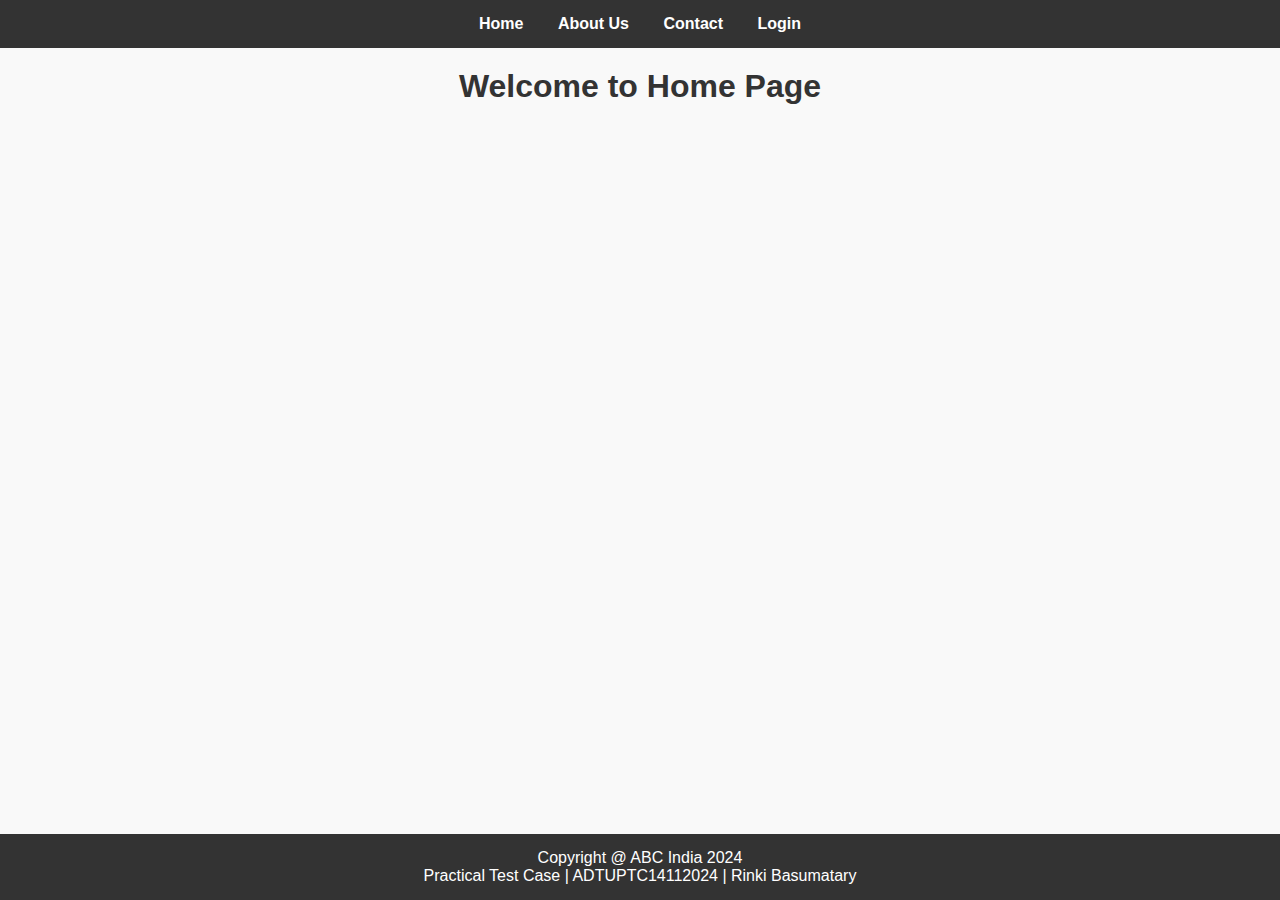
<file: GOG/Index.html>
<!DOCTYPE html>
<html lang="en">
<head>
    <meta charset="UTF-8">
    <meta name="viewport" content="width=device-width, initial-scale=1.0">
    <title>ABC India</title>
    <link rel="stylesheet" href="style.css">
</head>
<body>
    <!--Header-->
    <header>
        <nav>
            <a href="Index.html">Home</a>
            <a href="about.html">About Us</a>
            <a href="contact.html">Contact</a>
            <a href="login.html">Login</a>
        </nav>
    </header>

    <!--Pages-->
    <main>
        <h1>Welcome to Home Page</h1>
        </main>
        <footer> Copyright @ ABC India 2024 <br> Practical Test Case | ADTUPTC14112024 | Rinki Basumatary </p></footer>
    

    <section id="about" style="display:none;">
        <h1>Hi, this website of ABC India. We  provide various products and services for industry</h1>
        <footer> <p>Copyright @ ABC India 2024 <br>Practical Test Case | ADTUPTC14112024 | Rinki Basumatary </p></footer>
    </section>

    <section id="contact" style="display:none;">
        <h1>Contact Us</h1>
        <p>C-456, Sector-3, Noida, <br> Uttar Pradesh<br> India</p>
        <footer> <p>Copyright @ ABC India 2024 <br>Practical Test Case | ADTUPTC14112024 | Rinki Basumatary </p></footer>
    </section>

    <script src="script.js"></script>
</body>
</html>
</file>
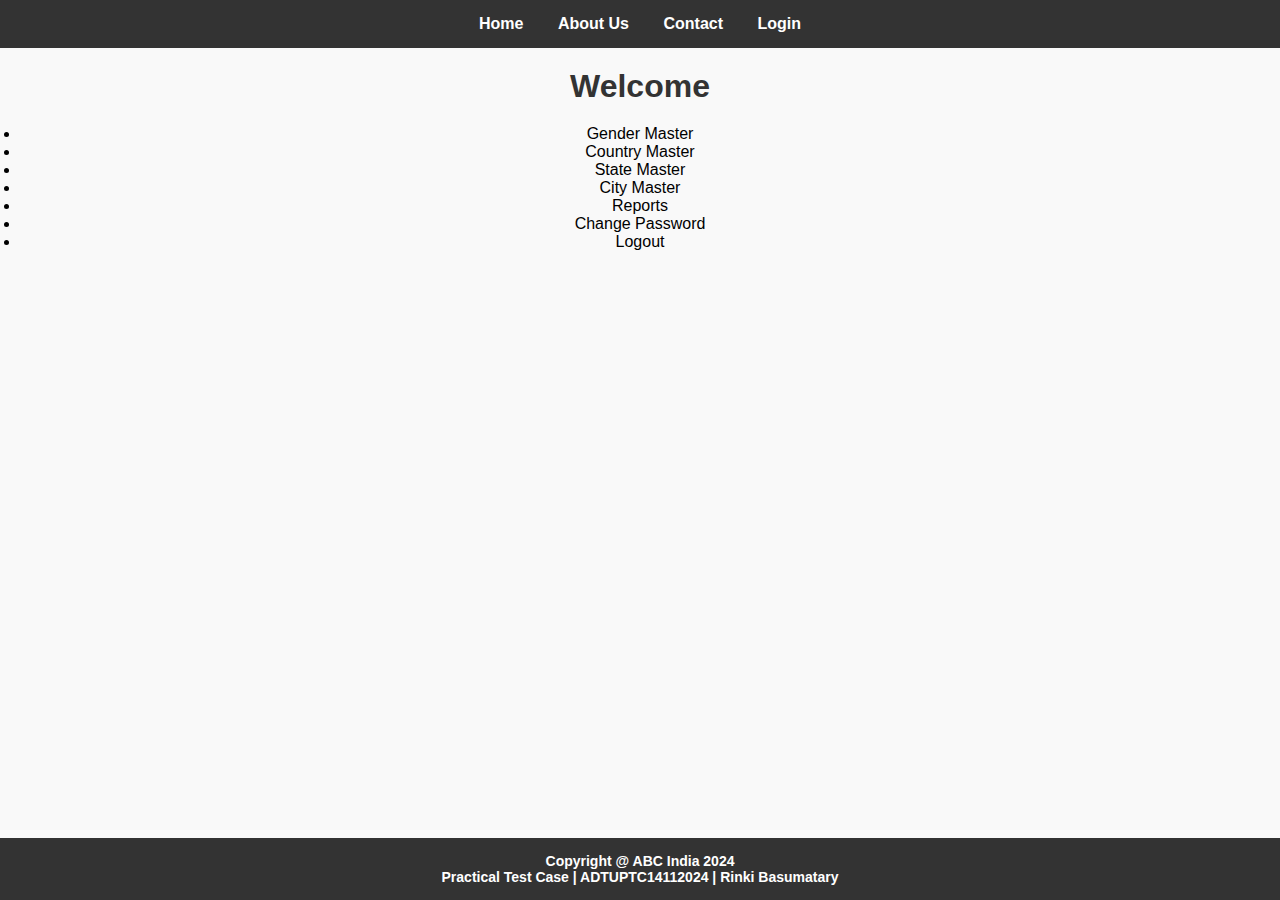
<file: GOG/dashboard.html>
<!DOCTYPE html>
<html lang="en">
<head>
    <meta charset="UTF-8">
    <meta name="viewport" content="width=device-width, initial-scale=1.0">
    <title>ABC India</title>
    <link rel="stylesheet" href="style.css">
</head>
<body>
    <!--Header-->
    <header>
        <nav>
            <a href="Index.html">Home</a>
            <a href="about.html">About Us</a>
            <a href="contact.html">Contact</a>
            <a href="login.html">Login</a>
        </nav>
    </header>

    <main>
            <h1>Welcome <span id="dashboardUserName"></span></h1>
            <aside>
                <ul>
                <li>Gender Master</li>
                <li>Country Master</li>
                <li>State Master</li>
                <li> City Master</li>
                <li> Reports</li>
                <li> Change Password</li>
                <li> Logout</li>
                </ul>
            </aside>
    </main>

                
    <footer>
        <p><p>Copyright @ ABC India 2024 <br>Practical Test Case | ADTUPTC14112024 | Rinki Basumatary </p>
    </footer>
    </body>
    </html>
</file>
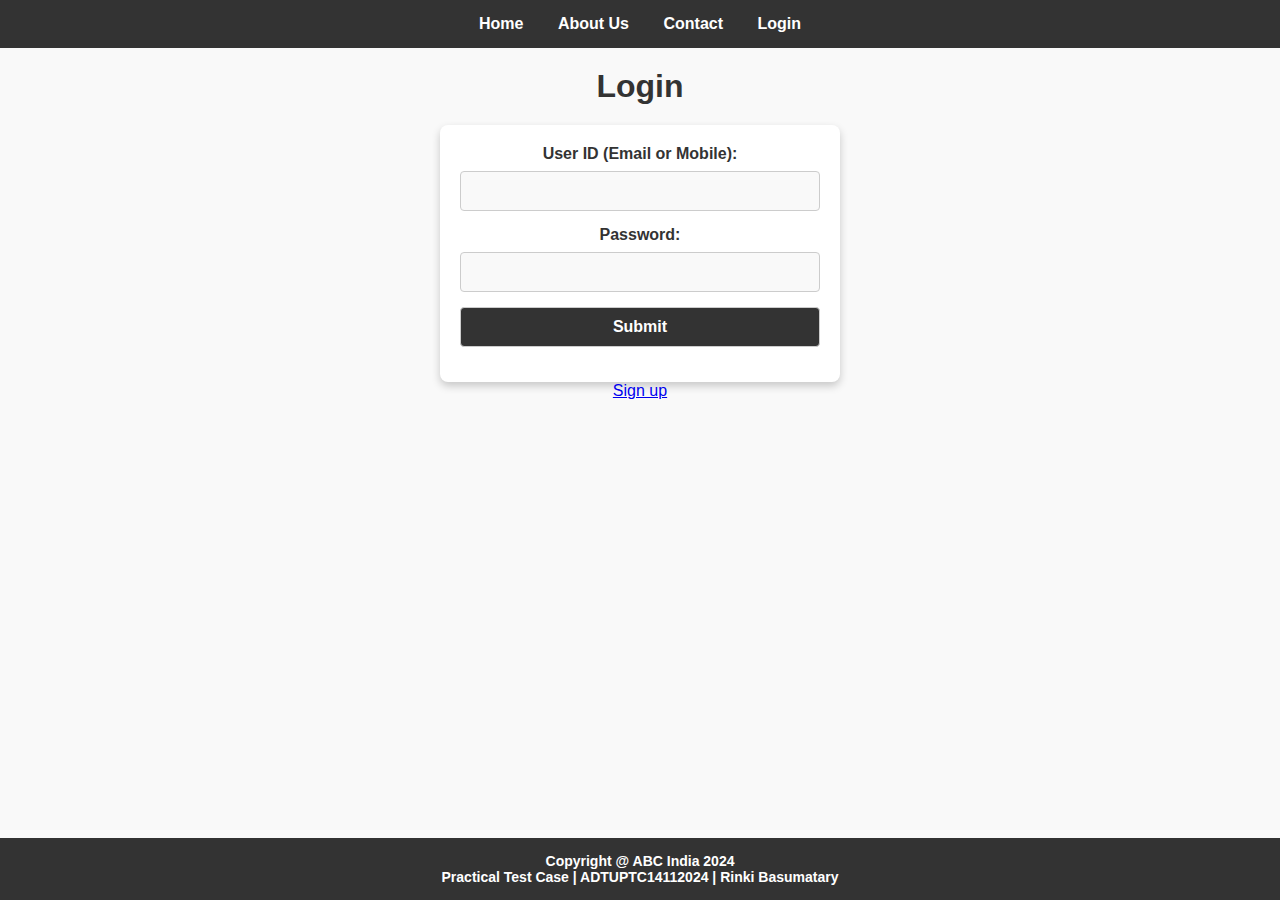
<file: GOG/login.html>
<!DOCTYPE html>
<html lang="en">
<head>
    <meta charset="UTF-8">
    <meta name="viewport" content="width=device-width, initial-scale=1.0">
    <title>ABC India</title>
    <link rel="stylesheet" href="style.css">
</head>
<body>
    <!--Header-->
    <header>
        <nav>
            <a href="Index.html">Home</a>
            <a href="about.html">About Us</a>
            <a href="contact.html">Contact</a>
            <a href="login.html">Login</a>
        </nav>
    </header>


<main>
    <h1>Login</h1>
    <form id="loginForm">
        <label for="userId"> User ID (Email or Mobile):</label>
        <input type="text" id="userId" required>
        <label for="password"> Password:</label>
        <input type="password" id="password" required>
        <button type="submit">Submit</button>
    </form>
    <p><a href="signup.html">Sign up</a> </p>
</main>

<footer>
    <p><p>Copyright @ ABC India 2024 <br>Practical Test Case | ADTUPTC14112024 | Rinki Basumatary </p>
</footer>
</body>
</html>
</file>
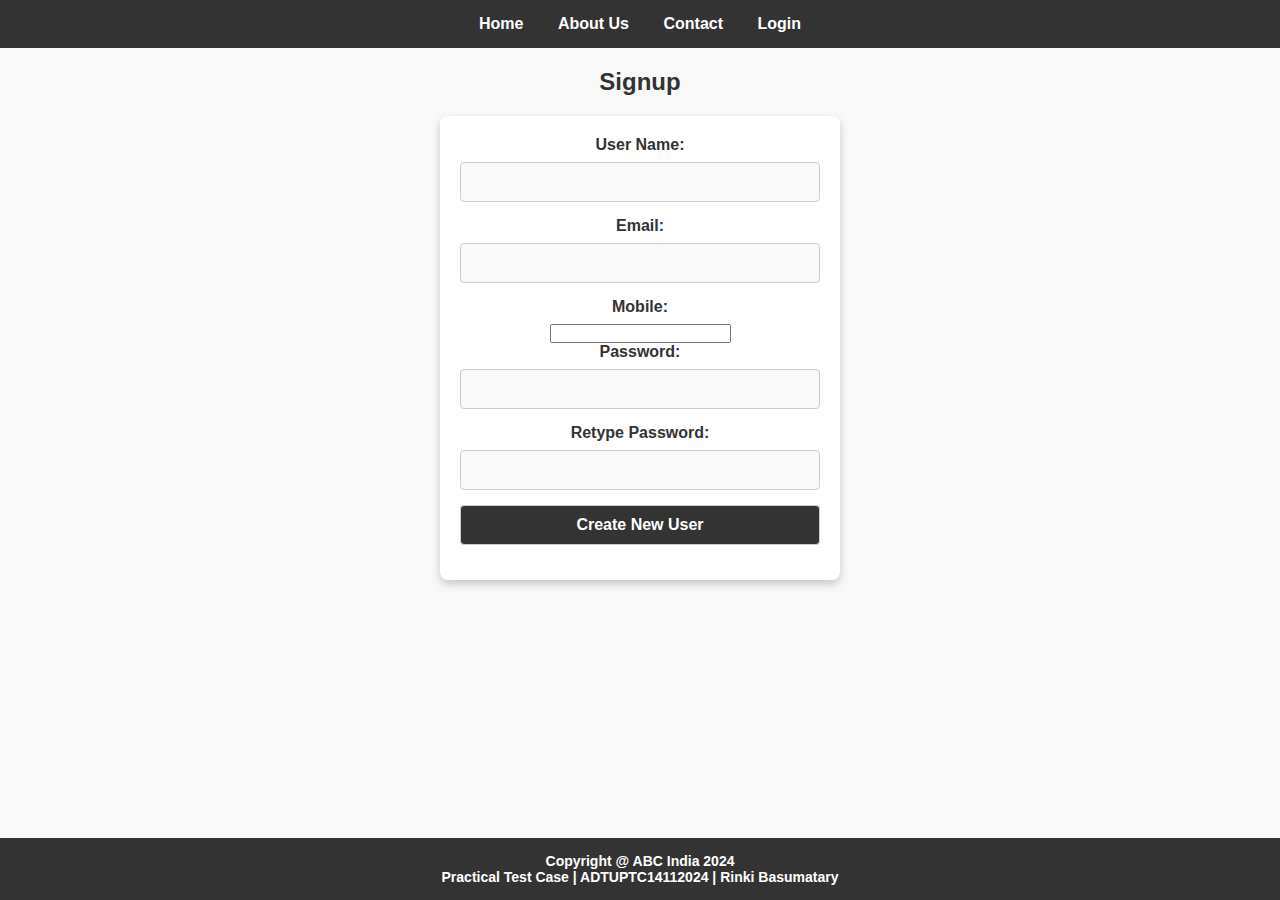
<file: GOG/signup.html>
<!DOCTYPE html>
<html lang="en">
<head>
    <meta charset="UTF-8">
    <meta name="viewport" content="width=device-width, initial-scale=1.0">
    <title>ABC India</title>
    <link rel="stylesheet" href="style.css">
</head>
<body>
    <!--Header-->
    <header>
        <nav>
            <a href="Index.html">Home</a>
            <a href="about.html">About Us</a>
            <a href="contact.html">Contact</a>
            <a href="login.html">Login</a>
        </nav>
    </header>

    <main>
            <h2>Signup</h2>
            <form id="signupForm">
                <label for="username"> User Name:</label>
                <input type="text" id="username" required>
                <label for="email"> Email:</label>
                <input type="email" id="email" required>
                <label for="Mobile"> Mobile:</label>
                <input type="tel" id="mobile" required>
                <label for="password"> Password:</label>
                <input type="password" id="signupPassword" required>
                <label for="confirmPssword"> Retype Password:</label>
                <input type="password" id="confirmPassword" required>
                <button type="submit" onclick="signupUser(
                    document.getElementById('username').value,
                    document.getElementById('email').value,
                    document.getElementById('mobile').value,
                    document.getElementById('password').value,
                )">Create New User </button>
    
            </form>
    </main>
    <footer>
        <p><p>Copyright @ ABC India 2024 <br>Practical Test Case | ADTUPTC14112024 | Rinki Basumatary </p>
    </footer>
    </body>
    </html>
</file>
<file: GOG/style.css>
*{
    margin:0;
    padding: 0;
    box-sizing: border-box;
}

    body{
    font-family: Arial,  sans-serif;
    text-align: center;
    background-color: #f9f9f9;
    display: flex;
    flex-direction: column;
    min-height: 100vh;
}

header, footer {
    background-color: #333;
    color: #fff;
    text-align: center;
    padding: 15px 0;

}

header nav a, footer p{
    margin: 0 15px;
    text-decoration: none;
    color: #fff;
    font-weight: bold;

}
header nav a:hover {
    text-decoration: underline;
}

main{
    flex: 1;
    padding: 20px;
    text-align: center;
}
h1,h2 {
    margin-bottom: 20px;
    color: #333;
}

footer p {
    font-size: 14px;
}

form{
    max-width: 400px;
    margin:0 auto;
    padding: 20px;
    background-color: #fff;
    border-radius:8px ;
    box-shadow:0 4px 8px rgba(0,0,0,0.2);
}

form h2 {
    
    margin-bottom: 20px;
    color:#333;
}
label{
    display:block;
    font-weight: bold;
    margin-bottom: 8px;
    color: #333;
}

    input[type="text"],
    input[type="email"],
    input[type="password"],

    button{
        width:100% ;
        padding: 10px;
        margin-bottom: 15px;
        border-radius: 4px;
        border: 1px solid #ccc;
        font-size: 16px;

    
    }
    
    input[type="text"],
    input[type="email"],
    input[type="password"]{
        background-color: #f9f9f9;

    }
    
    input[type="text"]:focus,
    input[type="email"]:focus,
    input[type="password"]:focus{
        outline:none;
        border-color: #333;

    }
button{
    background-color: #333;
    color: #fff;
    font-weight: bold;
    cursor: pointer;
    transition: background-color 0.3s ease;
}
button:hover{
    background-color: #555;

}
</file>
